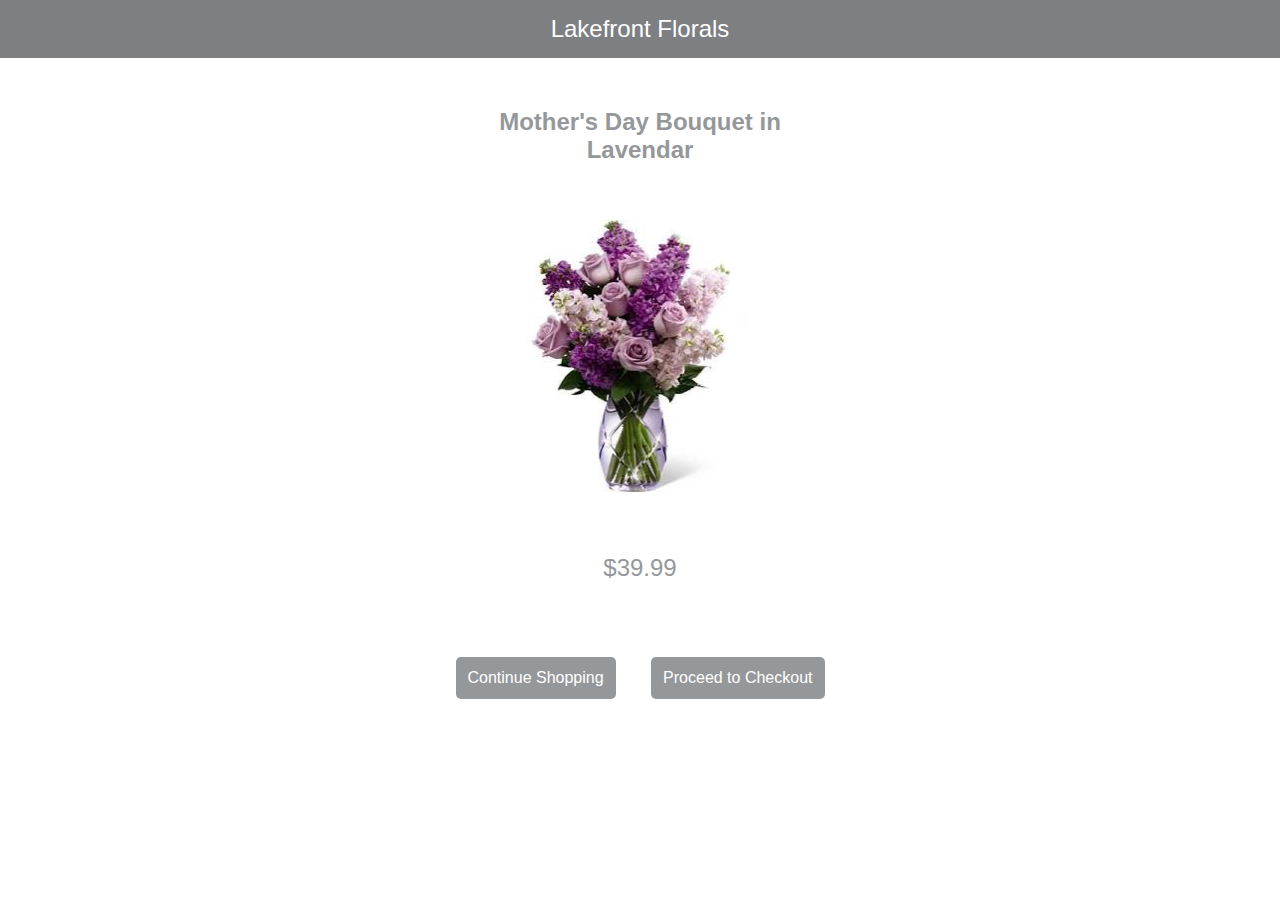
<file: index.html>
<!doctype html>
<html>
<head>
<meta charset="UTF-8">
<title>Angie's Layout Practice </title>
<link rel= "stylesheet" href="stylesheet.css">
<script>
  (function(i,s,o,g,r,a,m){i['GoogleAnalyticsObject']=r;i[r]=i[r]||function(){
  (i[r].q=i[r].q||[]).push(arguments)},i[r].l=1*new Date();a=s.createElement(o),
  m=s.getElementsByTagName(o)[0];a.async=1;a.src=g;m.parentNode.insertBefore(a,m)
  })(window,document,'script','https://www.google-analytics.com/analytics.js','ga');

  ga('create', 'UA-99616373-1', 'auto');
  ga('send', 'pageview');

</script>
</head>


<body>
  <section class="page-header">Lakefront Florals</section>
  <div class="page-content">
    <h2 class="product-title">Mother's Day Bouquet in Lavendar</h2>
    <img class="main-floral" src="images/Main Floral.png" alt="Lavendar Floral">
    <p class="main-price">$39.99</p>
    <div class="button-container">
      <a class="nav-button-desktop left">Continue Shopping</a>
      <a class="nav-button-desktop right" href="shippingOptions.html">Proceed to Checkout</a>
    </div>
  </div>
</body>
</html>
</file>
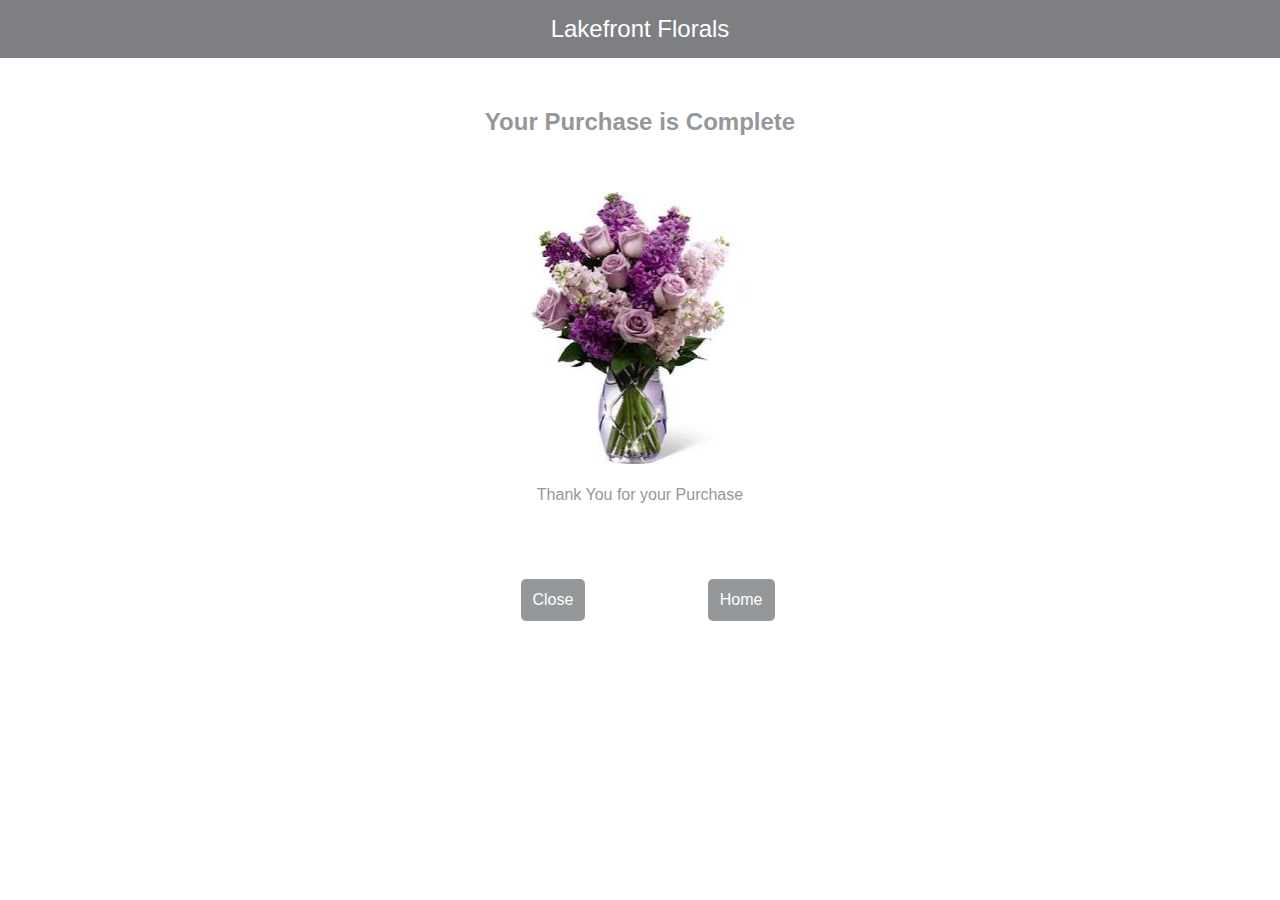
<file: confirmation.html>
<!doctype html>
<html>
<head>
<meta charset="UTF-8">
<title>confirmation</title>
<link rel= "stylesheet" href="stylesheet.css">
<script>
  (function(i,s,o,g,r,a,m){i['GoogleAnalyticsObject']=r;i[r]=i[r]||function(){
  (i[r].q=i[r].q||[]).push(arguments)},i[r].l=1*new Date();a=s.createElement(o),
  m=s.getElementsByTagName(o)[0];a.async=1;a.src=g;m.parentNode.insertBefore(a,m)
  })(window,document,'script','https://www.google-analytics.com/analytics.js','ga');

  ga('create', 'UA-99616373-1', 'auto');
  ga('send', 'pageview');

</script>
</head>

<body>
  <section class="page-header">Lakefront Florals</section>
  <div class="confirmation-content">
    <h2 class="product-title">Your Purchase is Complete</h2>
    <img class="main-floral" src="images/Main Floral.png" alt="Lavendar Floral">
    <div class="add-to-cart">Thank You for your Purchase</div>
    <div>
      <a class="nav-button-desktop left confirm">Close</a>
      <a class="nav-button-desktop right confirm">Home</a>
    </div>
  </div>
</body>
</html>
</file>
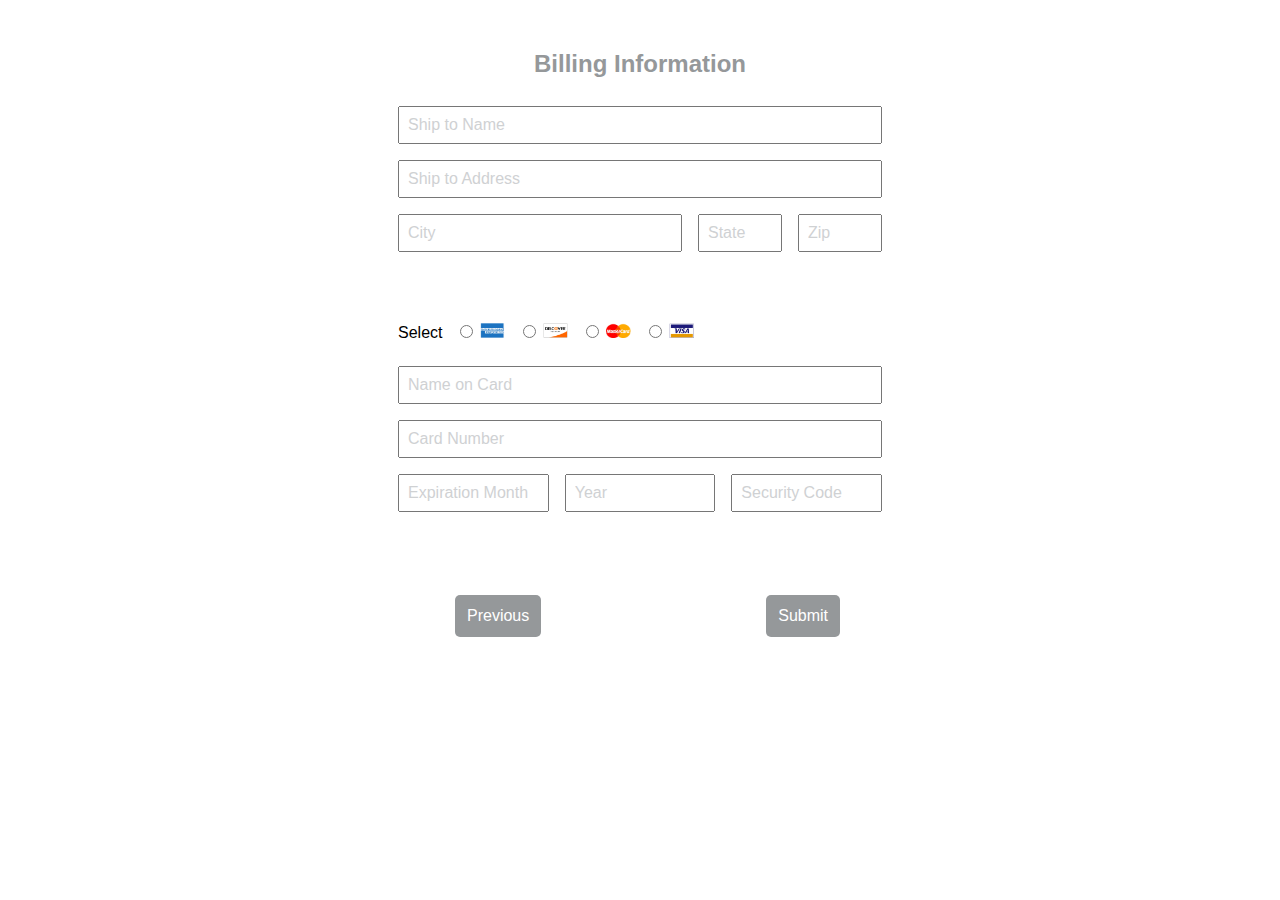
<file: PaymentForm.html>
<!doctype html>
<html>
<head>
<meta charset="UTF-8">
<title>PaymentForm</title>
<link rel= "stylesheet" href="stylesheet.css">
<script>
  (function(i,s,o,g,r,a,m){i['GoogleAnalyticsObject']=r;i[r]=i[r]||function(){
  (i[r].q=i[r].q||[]).push(arguments)},i[r].l=1*new Date();a=s.createElement(o),
  m=s.getElementsByTagName(o)[0];a.async=1;a.src=g;m.parentNode.insertBefore(a,m)
  })(window,document,'script','https://www.google-analytics.com/analytics.js','ga');

  ga('create', 'UA-99616373-1', 'auto');
  ga('send', 'pageview');

</script>
</head>
<body>
  <h2 class="product-title">Billing Information</h2>
  <section class="payment-form">
    <div>
      <div class="flex-row">
        <div class="flex-column">
            <input type="text" placeholder="Ship to Name"/>
        </div>
      </div>
      <div class="flex-row">
        <div class="flex-column">
          <input type="text" placeholder="Ship to Address"/>
        </div>
      </div>
      <div class="flex-row">
        <div class="flex-column medium">
          <input type="text" placeholder="City"/>
        </div>
        <div class="flex-column small">
          <input type="text" placeholder="State"/>
        </div>
        <div class="flex-column small">
          <input type="text" placeholder="Zip"/>
        </div>
      </div>
    </div>
    <div class="select-card">
      <p class="select">Select</p>
      <input type="radio" name="select-card" />
      <img class="credit" src="images/American Express.png" alt="AMEX" />
      <input type="radio" name="select-card" />
      <img class="credit" src="images/Discover.png" alt="DISC" />
      <input type="radio" name="select-card" />
      <img class="credit" src="images/Master Card.png" alt="MCRD" />
      <input type="radio" name="select-card" />
      <img class="credit" src="images/Visa.png" alt="VISA" />
    </div>
    <div class="card-info">
      <div class="flex-row">
        <div class="flex-column">
          <input type="text" placeholder="Name on Card"/>
        </div>
      </div>

      <div class="flex-row">
        <div class="flex-column">
          <input type="text" placeholder="Card Number"/>
        </div>
      </div>

      <div class="flex-row">
        <div class="flex-column">
          <input type="text" placeholder="Expiration Month"/>
        </div>

        <div class="flex-column">
          <input type="text" placeholder="Year"/>
        </div>

        <div class="flex-column">
          <input type="text" placeholder="Security Code"/>
        </div>
      </div>

    </div>
    <div>
      <a class="nav-button-desktop left confirm" href="shippingOptions.html">Previous</a>
      <a class="nav-button-desktop right confirm" href="confirmation.html">Submit</a>
    </div>

  </section>

</body>
</html>
</file>
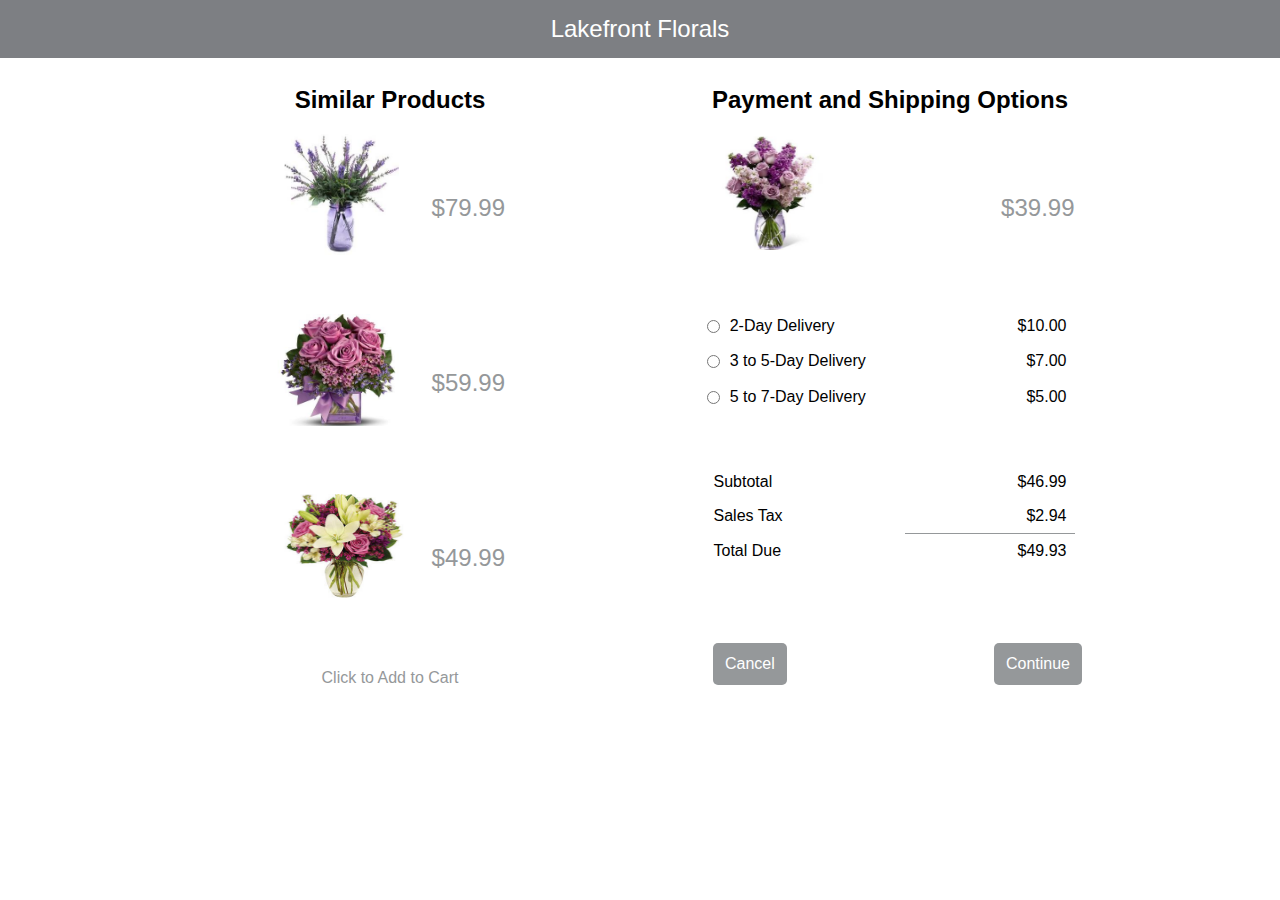
<file: shippingOptions.html>
<!doctype html>
<html>
  <head>
    <meta charset="UTF-8">
    <title>shippingOptions</title>
    <link rel= "stylesheet" href="stylesheet.css">
    <script>
  (function(i,s,o,g,r,a,m){i['GoogleAnalyticsObject']=r;i[r]=i[r]||function(){
  (i[r].q=i[r].q||[]).push(arguments)},i[r].l=1*new Date();a=s.createElement(o),
  m=s.getElementsByTagName(o)[0];a.async=1;a.src=g;m.parentNode.insertBefore(a,m)
  })(window,document,'script','https://www.google-analytics.com/analytics.js','ga');

  ga('create', 'UA-99616373-1', 'auto');
  ga('send', 'pageview');

</script>
  </head>

  <body>
    <section class="page-header">Lakefront Florals</section>

    <div class="app-page">
      <section class="flex-column main-column">
        <div>
          <h2 class="similar-title">Similar Products</h2>
        </div>
        <div class="similar-div">
          <img class="similar-floral" src="images/7999 floral.png" alt="Similar Floral 1">
          <p class="similar-price">$79.99</p>
        </div>
        <div class="similar-div">
          <img class="similar-floral" src="images/5999 floral.png" alt="Similar Floral 2">
          <p class="similar-price">$59.99</p>
        </div>
        <div class="similar-div">
          <img class="similar-floral" src="images/4999 floral.png" alt="Similar Floral 3">
          <p class="similar-price">$49.99</p>
        </div>
        <div class="add-to-cart">Click to Add to Cart</div>

      </section>
      <section class="flex-column main-column">
        <div>
          <h2 class="options-title">Payment and Shipping Options</h2>
        </div>
        <div class="main-options">
          <img class="similar-floral image-option" src="images/Main Floral.png" alt="Main">
          <p class="similar-price price-option">$39.99</p>
        </div>

        <div class="container">
          <div class="flex-row two-day-delivery">
            <input class="input-radio" type="radio" name="delivery-options"/>
            <div class="flex-column delivery-days">2-Day Delivery</div>
            <div class="flex-column delivery-price">$10.00</div>
          </div>
          <div class="flex-row three-day-delivery">
            <input class="input-radio" type="radio" name="delivery-options"/>
            <div class="flex-column delivery-days">3 to 5-Day Delivery</div>
            <div class="flex-column delivery-price">$7.00</div>
          </div>
          <div class="flex-row five-day-delivery">
            <input class="input-radio" type="radio" name="delivery-options"/>
            <div class="flex-column delivery-days">5 to 7-Day Delivery</div>
            <div class="flex-column delivery-price">$5.00</div>
          </div>
        </div>

        <div class="container subtotal-section">
          <div class="flex-row" >
            <div class="flex-column label">Subtotal</div>
            <div class="flex-column amount">$46.99</div>
          </div>
          <div class="flex-row" >
            <div class="flex-column label">Sales Tax</div>
            <div class="flex-column amount total-line">$2.94</div>
          </div>
          <div class="flex-row" >
            <div class="flex-column label">Total Due</div>
            <div class="flex-column amount">$49.93</div>
          </div>
        </div>
            <div>
              <a class="nav-button-desktop left confirm">Cancel</a>
              <a class="nav-button-desktop right confirm" href="PaymentForm.html">Continue</a>
            </div>
      </section>
    </div>
  </body>
</html>
</file>
<file: stylesheet.css>
* {
  font-family: sans-serif;
  box-sizing: border-box;
}

body {
  margin: 0;
}

.page-header {
  width: 100%;
  background-color: #7D7F83;
  font-size: 1.5rem;
  color: white;
  text-align: center;
  padding: 15px;
}

.page-content {
  max-width: 369px;
  margin: auto;
}

.product-title {
  text-align: center;
  margin-top: 50px;
  display: block;
  color: #95989A;
}

.main-floral {
  display: block;
  margin: 0 auto;
  margin-top: 50px;
}

.main-price {
  text-align: center;
  font-size: 1.5rem;
  color:#95989A;
  margin-top: 50px;
}

.nav-button-desktop {
  border-top: 50px;
  color: white;
  text-decoration: none;
  background: #95989A;
  padding: .75rem;
  border-radius: 5px;
}

.right {
  float: right;
}

.left {
  float: left;
}

.button-container {
  max-width: 500px;
  margin: auto;
  margin-top: 75px;
}

.similar-column {
  width: 20%;
  margin-left: 100px;
  margin-top: 50px;
  float: left;
}

.similar-div {
  max-width: 230px;
  margin: auto;
}

.similar-title {
  text-align: center;
}

.similar-floral {
  width: 135px;
  height: 121px;
  margin-bottom: 50px;

}

.similar-price {
  display: inline-block;
  float: right;
  margin-top: 60px;
  font-size: 1.5rem;
  color:#95989A;
}

.options-column {
  width: 50%;
  margin-left: 100px;
  margin-top: 50px;
  display: inline-block;
  float: right;
  overflow: auto;
}

.add-to-cart {text-align: center;
margin-top: 10px;
display: block;
color: #95989A;
}

.app-content {
  display: flex;
  margin: auto;
  max-width: 1000px;
}

.container {
  max-width: 369px;
  margin: auto;
}

.options-title {
  text-align: center;
}

.main-options {
  max-width: 369px;
  margin: auto;
}

.input-radio {
  margin: .7rem .1rem;
}

.flex-row {
  display: flex;
}

.flex-column {
  flex-grow: 1;
  padding: .5rem;
}

.main-column {
  flex-basis: 50%;
}

.delivery-price,
.amount {
  text-align: right;
}

.subtotal-section {
  margin-top: 50px;
}

.total-line {
  border-bottom: .5px solid #95989A;
}

.confirm {
  margin-top: 75px;
}

.confirm, left {
  margin-left: 65px;
}

.confirm, right {
  margin-right: 50px;
}

.payment-form {
  max-width: 500px;
  margin: auto;
}

input[type=text], input[type=number] {
  width: 100%;
  padding: .5rem ;
  font-size: 1rem;
  outline: none;
}

input[type=text]::placeholder, input[type=number]::placeholder {
  color: #CFD1D3;
}

.select-card {
  margin-top: 3rem;
  margin-left: .5rem;
}

.select {
  display: inline-block;
  margin-right: .5rem;
}

.credit {
  height: 15px;
  width: 25px;
  margin-right: .5rem;
}

.medium {
  flex-basis:60%;
}

.small {
  flex-basis: 20%;
}

.confirmation-content {
  max-width: 369px;
  margin: auto;
}


.app-page {
  max-width: 1000px;
  display: flex;
  margin: auto;
}

@media (max-width: 600px) {
  .app-page {
    margin: auto;
    flex-wrap: wrap;
  }
  .main-column {
    flex-basis: 100%;
  }
}
</file>
